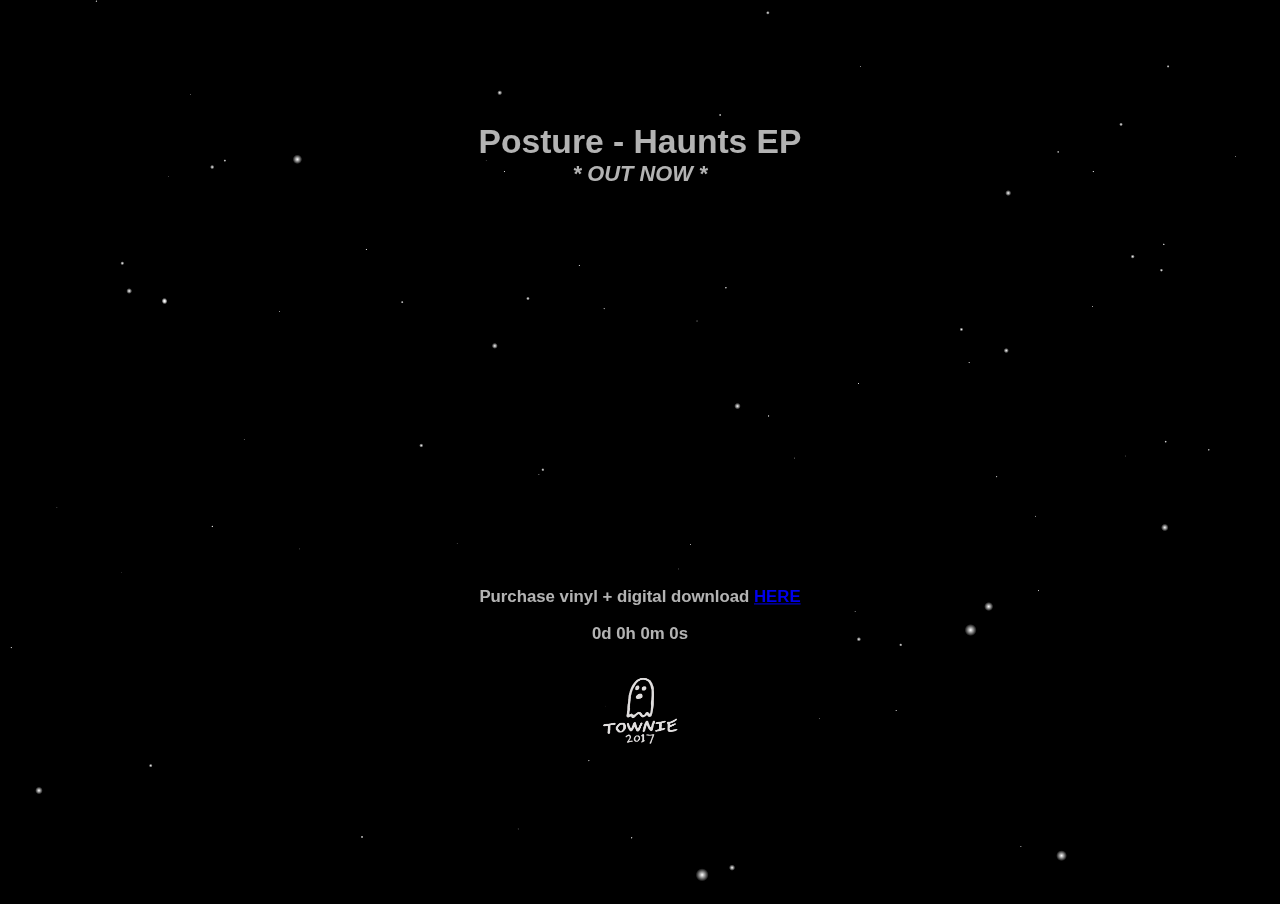
<file: index.html>
<!DOCTYPE html>
<html>

<head>
  <title>Townie Records</title>
  <meta charset="utf-8"/>
  <link rel="stylesheet" type="text/css" href="main.css">
  <script type="text/javascript" src="app.js"></script>
</head>

<body>

  <canvas id='canv'></canvas>

  <h2>

    <b>Posture - Haunts EP</b>
    <br>

    <i>* OUT NOW *</i>
    <br>
    <br>

    <!-- <a href="info.html" target="_blank"><img src="haunts.jpg" width="375" heights="375" /></a>
    <br> -->

    <iframe width="535" height="355" scrolling="no" frameborder="no" src="https://w.soundcloud.com/player/?url=https%3A//api.soundcloud.com/playlists/354006225&amp;color=%23ff5500&amp;auto_play=true&amp;hide_related=false&amp;show_comments=true&amp;show_user=true&amp;show_reposts=false"></iframe>
    <br>
    <br>

    <x>Purchase vinyl + digital download <a href="preorder.html" target="_blank">HERE</a></x>
    <br>

    <p id="demo"></p>
    <script>

     // Set the date we're counting down to
     var countDownDate = new Date("Sep 21, 2017 12:00:00").getTime();

     // Update the count down every 1 second
     var x = setInterval(function() {

       // Get todays date and time
       var now = new Date().getTime();

       // Find the distance between now an the count down date
       var distance = countDownDate - now;

       // Time calculations for days, hours, minutes and seconds
       var days = Math.floor(distance / (1000 * 60 * 60 * 24));
       var hours = Math.floor((distance % (1000 * 60 * 60 * 24)) / (1000 * 60 * 60));
       var minutes = Math.floor((distance % (1000 * 60 * 60)) / (1000 * 60));
       var seconds = Math.floor((distance % (1000 * 60)) / 1000);

       // Output the result in an element with id="demo"
       document.getElementById("demo").innerHTML = days + "d " + hours + "h "
       + minutes + "m " + seconds + "s ";

       // If the count down is over, write some text
       if (distance < 0) {
         clearInterval(x);
         document.getElementById("demo").innerHTML = "0d 0h 0m 0s";
       }
     }, 3);

   </script>

   <a href="index.html"><img src="logo2.png" width="100" heights="100" /></a>
   <br>
   <br>
   <br>


  </h2>

  <script src="app.js"></script>

</body>
</html>
</file>
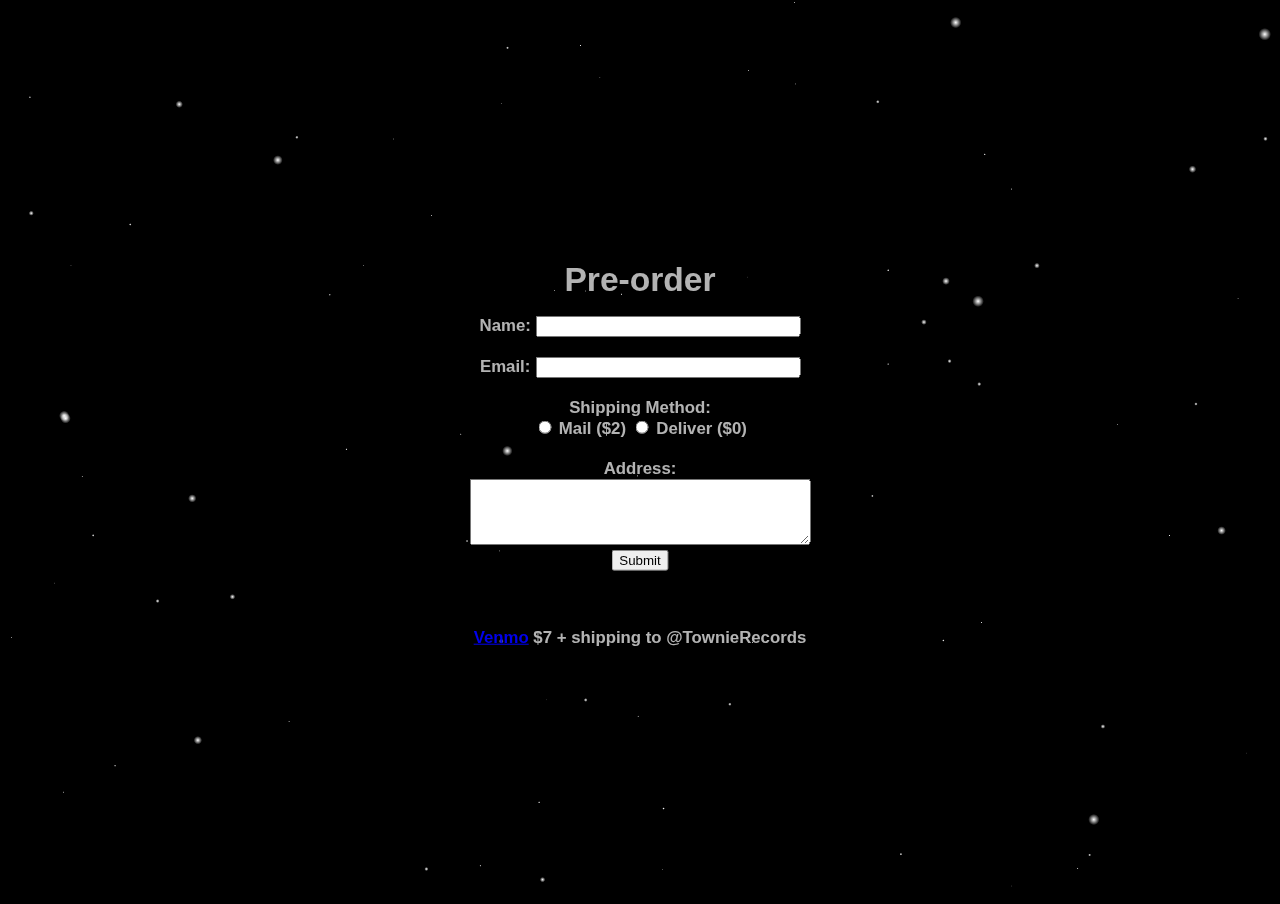
<file: buy.html>
<!DOCTYPE html>
<html>

<head>
  <title>Townie Records</title>
  <meta charset="utf-8"/>
  <link rel="stylesheet" type="text/css" href="main.css">
  <script type="text/javascript" src="app.js"></script>
</head>

<body>

  <canvas id='canv'></canvas>

  <h2>
    <b>Pre-order</b>

    <form name ="shippingform" method="post" action="send_form_email.php">

      <p>
        <label>
          Name: <input type="text" name="name" size="30" maxlength="30" />
        </label>
          <br />
          <br />
          Email:
          <input type="email" name="email" size="30" maxlength="30" />
          <br />
          <br />

          Shipping Method:
          <br />

          <input type="radio" name="shipping" value="mailed" />
          Mail ($2)

          <input type="radio" name="shipping" value="deliver" />
          Deliver ($0)

          <br />
          <br />
          Address:
          <br />
          <textarea rows="4" cols="40" id="address">
          </textarea>

          <br />

          <input type="submit" value="Submit" />

      </form>
    <br />
    <br />

    <a href="https://www.venmo.com">Venmo</a> $7 + shipping to @TownieRecords
    <br />
    <br />

  </h2>

  <script src="app.js"></script>

</body>
</html>
</file>
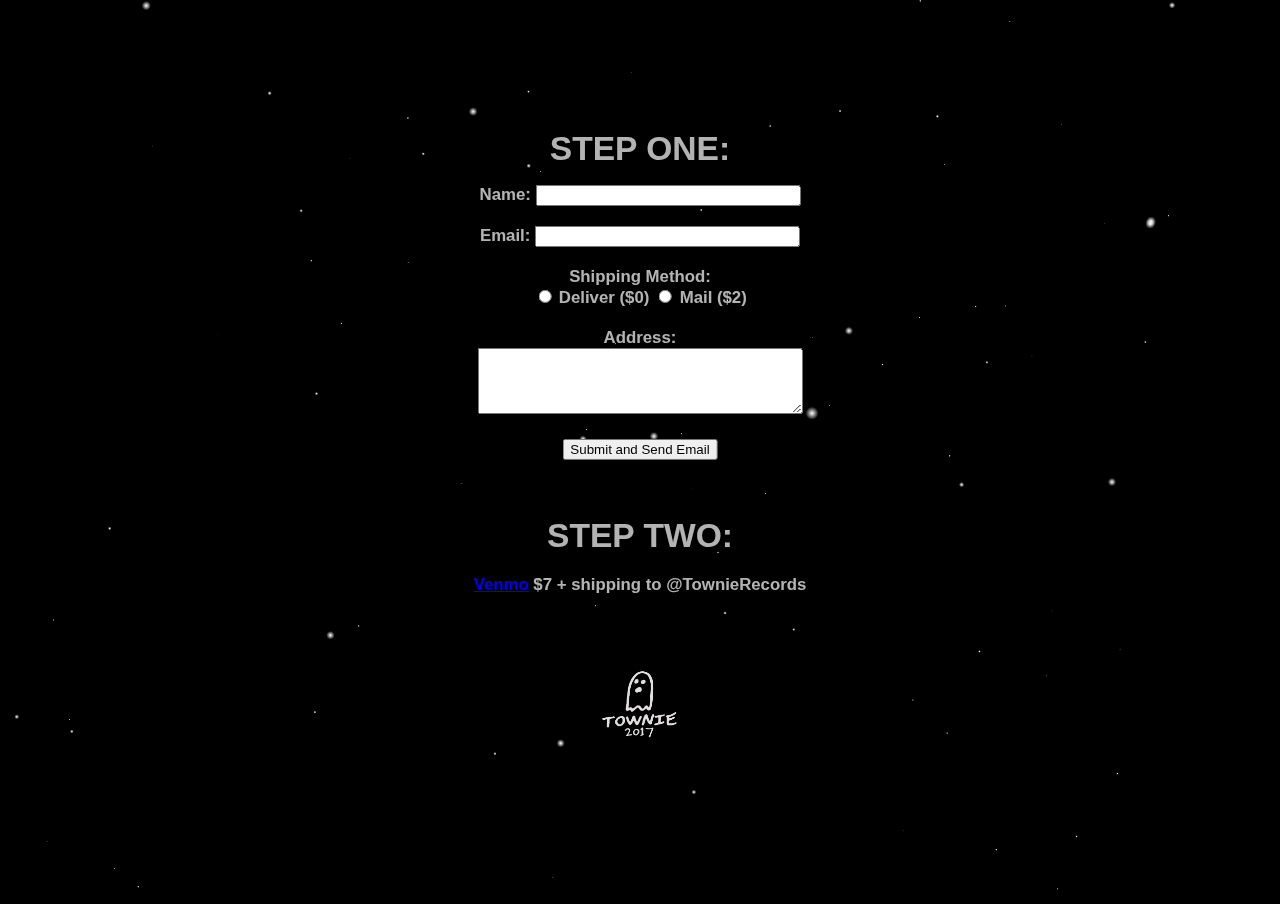
<file: preorder.html>
<!DOCTYPE html>
<html>

<head>
  <title>Townie Records</title>
  <meta charset="utf-8"/>
  <link rel="stylesheet" type="text/css" href="main.css">
  <script type="text/javascript" src="app.js"></script>
</head>

<body>

  <canvas id='canv'></canvas>

  <h2>
    <b>STEP ONE:</b>

    <form action="mailto:evaught1@kent.edu" method="post" enctype="text/plain">
      <p>
          Name: <input type="text" name="Name " size="30" maxlength="30" />
          <br>
          <br>
          Email:
          <input type="text" name="Email " size="30" maxlength="30" />
          <br />
          <br />
          Shipping Method:
          <br />
          <input type="radio" name="Shipping " value="Deliver" />
          Deliver ($0)
          <input type="radio" name="Shipping " value="Mail" />
          Mail ($2)
          <br>
          <br>
          Address:
          <br>
          <textarea rows="4" cols="38" name="Address " id="address"></textarea>
          <br>
          <br>

          <button type="submit">Submit and Send Email</button>

      </form>
    <br />
    <br />

    <b>STEP TWO:</b>
    <br>
    <br>
    <a href="https://www.venmo.com">Venmo</a> $7 + shipping to @TownieRecords
    <br>
    <br>
    <br>
    <br>

    <a href="index.html"><img src="logo2.png" width="100" heights="100" /></a>
    <br>
    <br>
    <br>

  </h2>

    <script src="app.js"></script>

  </body>
</html>
</file>
<file: main.css>
body {
  background-color: hsla(250,0%,0%,1);
  /*background-image: url("night2.jpg");*/

  margin: 0px;
  overflow: scroll;
  font-family: 'Helvetica', cursive;
}

h2 {
  left: 50%;
  position: absolute;
  text-align: center;
  top: 50%;
  transform: translate(-50%, -50%);
  font-size: 1.05em;
  color:hsla(255, 255%, 255%, 0.70);
}


h2 b {
  font-size: 2em;
}

h2 i {
  font-size: 1.3em;
}

img {
  opacity: 0.9;
  filter: alpha(opacity=90);
  overflow: hidden;
}

/* for the spooky.gif background

canvas {
  background-image: url('17.gif');
  background-size: cover;
}

*/
</file>
